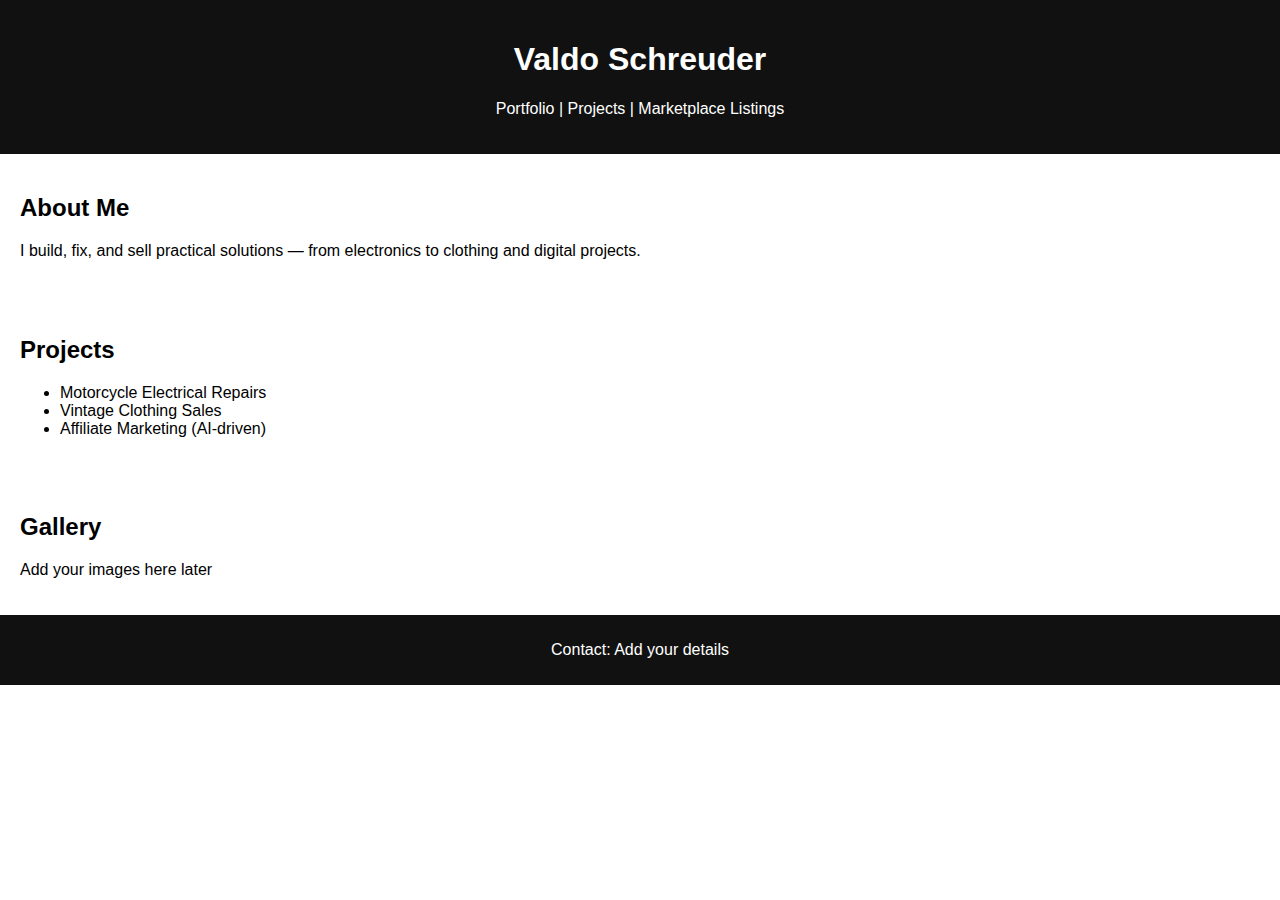
<file: index.html>
<!DOCTYPE html>
<html lang="en">
<head>
<meta charset="UTF-8">
<meta name="viewport" content="width=device-width, initial-scale=1.0">
<title>Valdo Schreuder Portfolio</title>
<style>
body { font-family: Arial, sans-serif; margin: 0; padding: 0; }
header { background: #111; color: #fff; padding: 20px; text-align: center; }
section { padding: 20px; }
.gallery img { width: 200px; margin: 10px; }
footer { background: #111; color: #fff; text-align: center; padding: 10px; }
</style>
</head>
<body>
<header>
<h1>Valdo Schreuder</h1>
<p>Portfolio | Projects | Marketplace Listings</p>
</header>
<section>
<h2>About Me</h2>
<p>I build, fix, and sell practical solutions — from electronics to clothing and digital projects.</p>
</section>
<section>
<h2>Projects</h2>
<ul>
<li>Motorcycle Electrical Repairs</li>
<li>Vintage Clothing Sales</li>
<li>Affiliate Marketing (AI-driven)</li>
</ul>
</section>
<section>
<h2>Gallery</h2>
<div class="gallery">
<p>Add your images here later</p>
</div>
</section>
<footer>
<p>Contact: Add your details</p>
</footer>
</body>
</html>
</file>
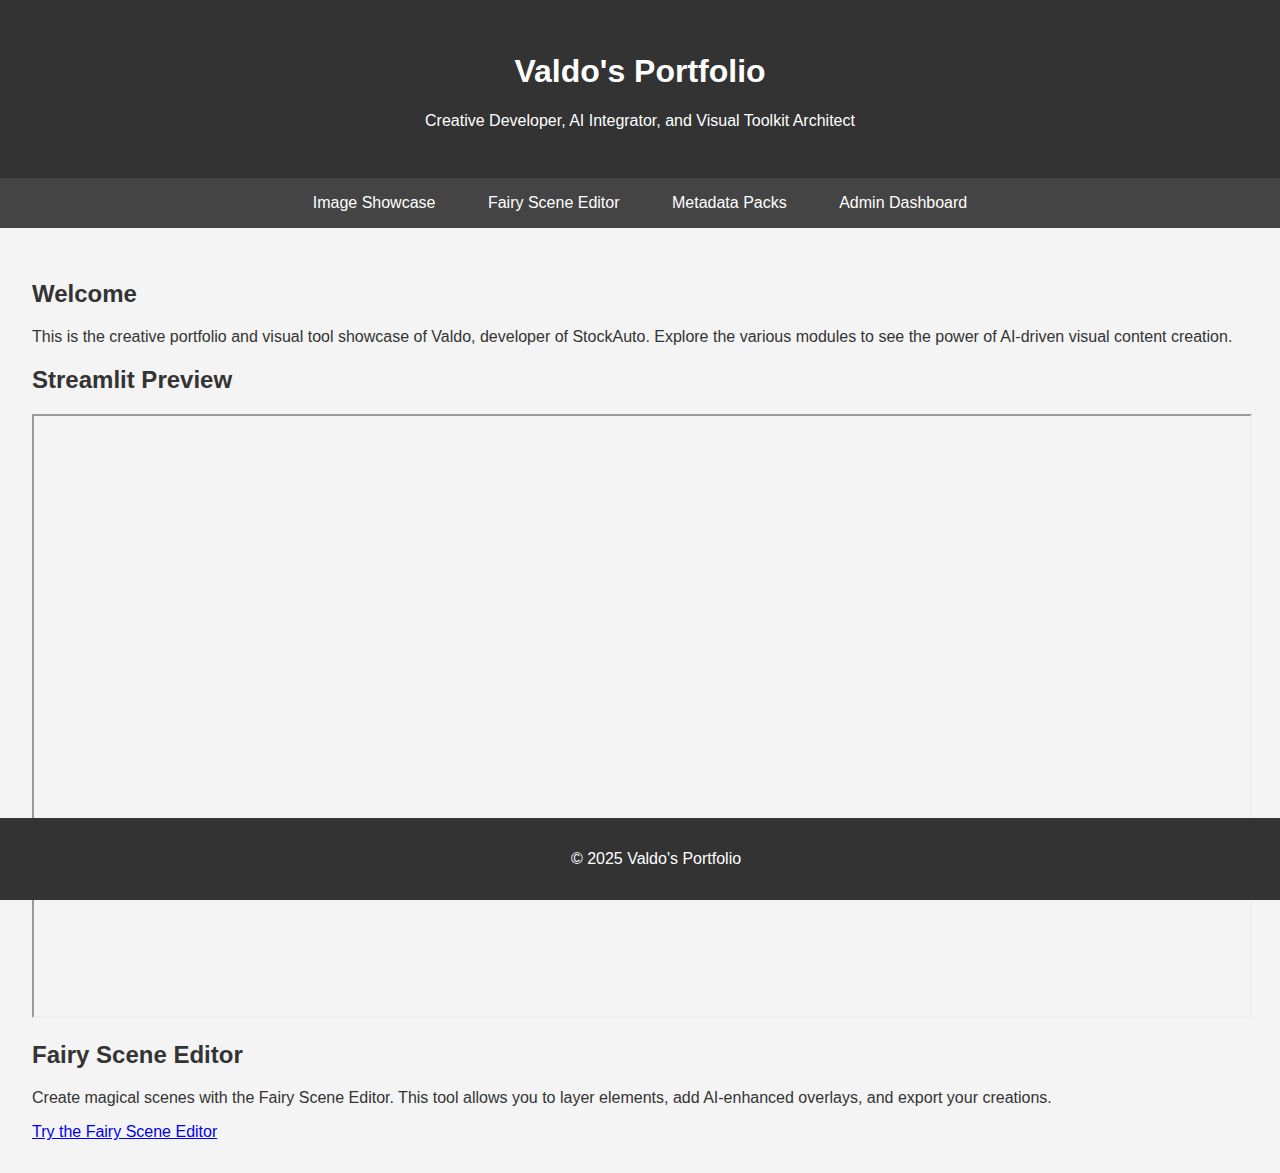
<file: docs/index.html>
<!DOCTYPE html>
<html lang="en">
<head>
    <meta charset="UTF-8">
    <meta name="viewport" content="width=device-width, initial-scale=1.0">
    <title>Valdo Schreuder Photography</title>
    <link rel="stylesheet" href="style.css">
</head>
<body>
    <header>
        <h1>Valdo's Portfolio</h1>
        <p>Creative Developer, AI Integrator, and Visual Toolkit Architect</p>
    </header>
    <nav>
        <a href="showcase/index.html">Image Showcase</a>
        <a href="fairy-scene-editor/index.html">Fairy Scene Editor</a>
        <a href="metadata-packs/index.html">Metadata Packs</a>
        <a href="admin/index.html">Admin Dashboard</a>
    </nav>
    <main>
        <section id="home">
            <h2>Welcome</h2>
            <p>This is the creative portfolio and visual tool showcase of Valdo, developer of StockAuto. Explore the various modules to see the power of AI-driven visual content creation.</p>
        </section>

        <section id="streamlit-preview">
            <h2>Streamlit Preview</h2>
            <iframe src="" width="100%" height="600px"></iframe>
        </section>

        <section id="fairy-scene-editor-showcase">
            <h2>Fairy Scene Editor</h2>
            <p>Create magical scenes with the Fairy Scene Editor. This tool allows you to layer elements, add AI-enhanced overlays, and export your creations.</p>
            <a href="fairy-scene-editor/index.html">Try the Fairy Scene Editor</a>
        </section>
    </main>
    <footer>
        <p>&copy; 2025 Valdo's Portfolio</p>
    </footer>
</body>
</html>
</file>
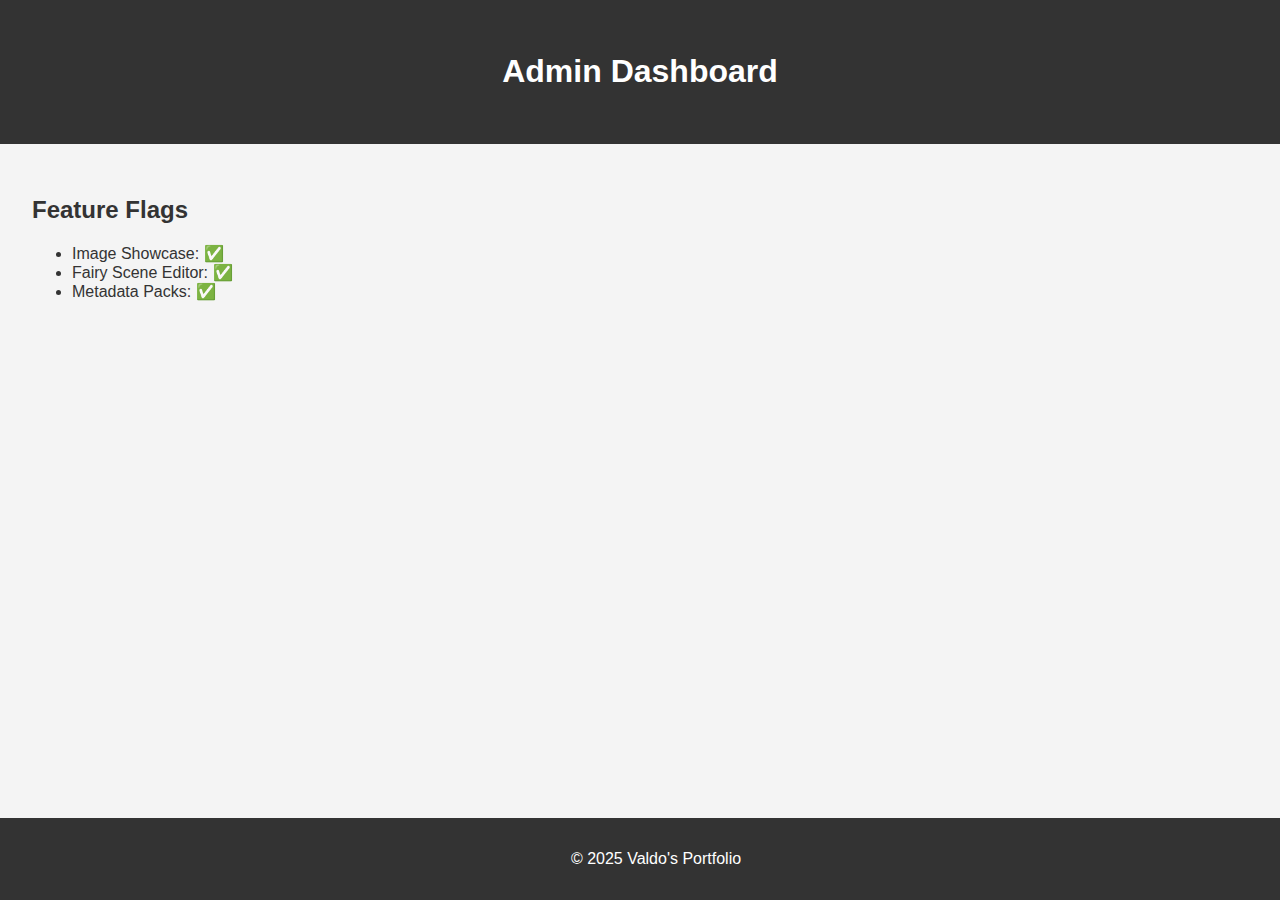
<file: docs/admin/index.html>
<!DOCTYPE html>
<html lang="en">
<head>
    <meta charset="UTF-8">
    <meta name="viewport" content="width=device-width, initial-scale=1.0">
    <title>Admin Dashboard</title>
    <link rel="stylesheet" href="../style.css">
</head>
<body>
    <header>
        <h1>Admin Dashboard</h1>
    </header>
    <main>
        <h2>Feature Flags</h2>
        <ul>
            <li>Image Showcase: &#9989;</li>
            <li>Fairy Scene Editor: &#9989;</li>
            <li>Metadata Packs: &#9989;</li>
        </ul>
    </main>
    <footer>
        <p>&copy; 2025 Valdo's Portfolio</p>
    </footer>
</body>
</html>
</file>
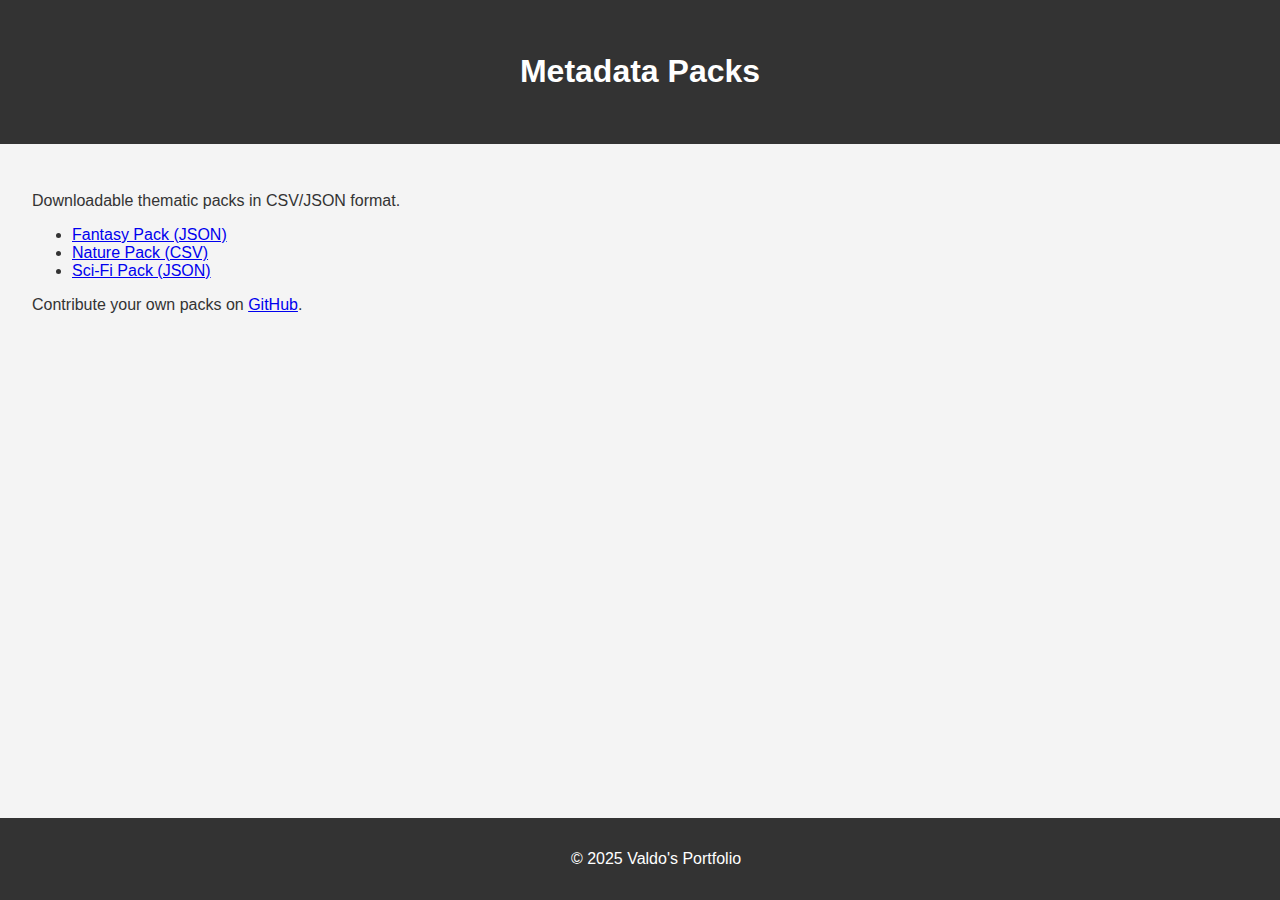
<file: docs/metadata-packs/index.html>
<!DOCTYPE html>
<html lang="en">
<head>
    <meta charset="UTF-8">
    <meta name="viewport" content="width=device-width, initial-scale=1.0">
    <title>Metadata Packs</title>
    <link rel="stylesheet" href="../style.css">
</head>
<body>
    <header>
        <h1>Metadata Packs</h1>
    </header>
    <main>
        <p>Downloadable thematic packs in CSV/JSON format.</p>
        <ul>
            <li><a href="#" download>Fantasy Pack (JSON)</a></li>
            <li><a href="#" download>Nature Pack (CSV)</a></li>
            <li><a href="#" download>Sci-Fi Pack (JSON)</a></li>
        </ul>
        <p>Contribute your own packs on <a href="https://github.com/valdo/valdo-portfolio">GitHub</a>.</p>
    </main>
    <footer>
        <p>&copy; 2025 Valdo's Portfolio</p>
    </footer>
</body>
</html>
</file>
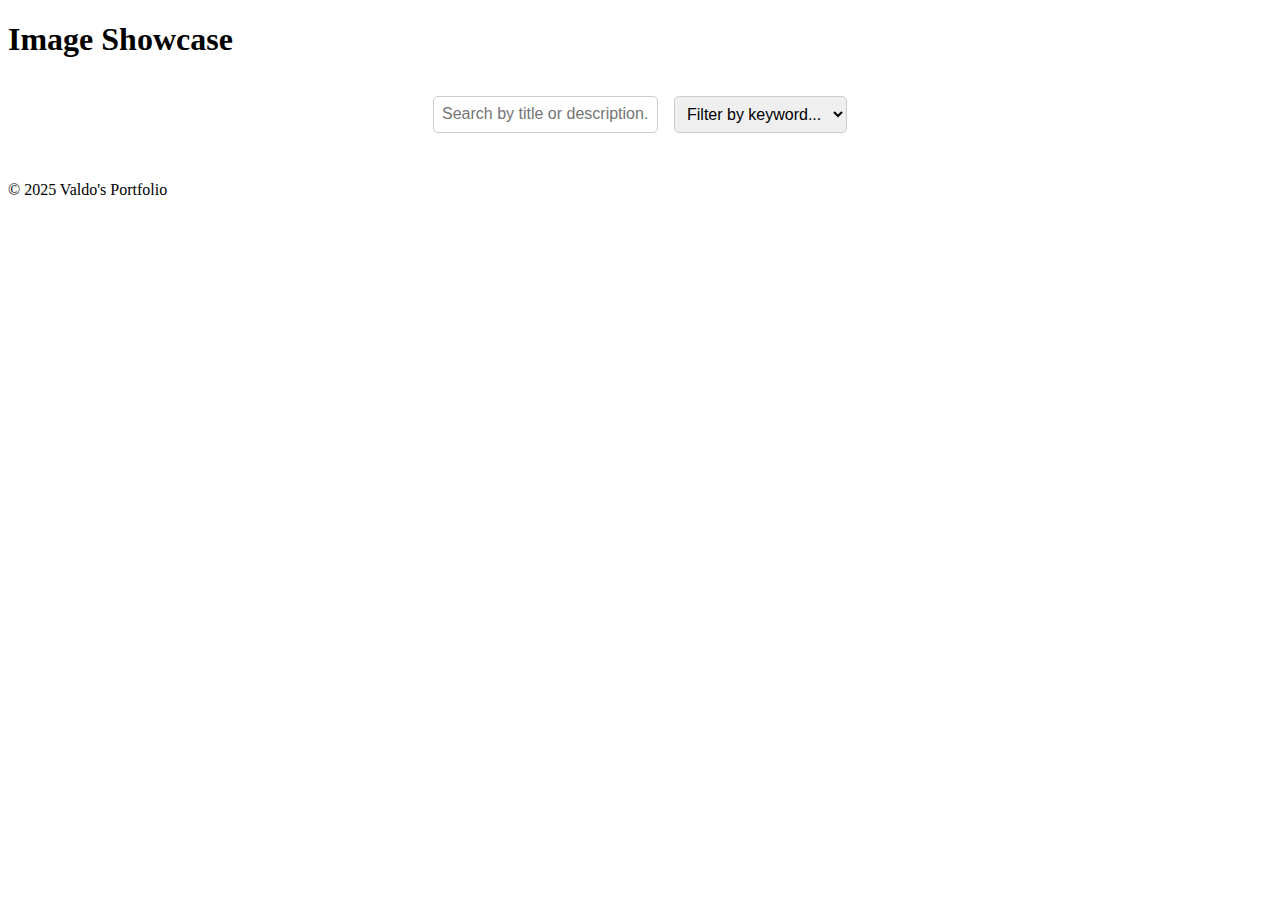
<file: docs/showcase/index.html>
<!DOCTYPE html>
<html lang="en">
<head>
    <meta charset="UTF-8">
    <meta name="viewport" content="width=device-width, initial-scale=1.0">
    <title>Image Showcase</title>
    <link rel="stylesheet" href="style.css">
</head>
<body>
    <header>
        <h1>Image Showcase</h1>
    </header>
    <main>
        <div class="filter-container">
            <input type="text" id="search" placeholder="Search by title or description...">
            <select id="keyword-filter">
                <option value="">Filter by keyword...</option>
            </select>
        </div>
        <div class="image-grid"></div>
    </main>
    <footer>
        <p>&copy; 2025 Valdo's Portfolio</p>
    </footer>
    <script src="script.js"></script>
</body>
</html>
</file>
<file: docs/style.css>
body {
    font-family: sans-serif;
    margin: 0;
    background-color: #f4f4f4;
    color: #333;
}
header {
    background-color: #333;
    color: white;
    padding: 2rem 1rem;
    text-align: center;
}
nav {
    background-color: #444;
    padding: 1rem;
    text-align: center;
}
nav a {
    color: white;
    text-decoration: none;
    padding: 1rem;
    margin: 0 0.5rem;
}
nav a:hover {
    background-color: #555;
}
main {
    padding: 2rem;
}
footer {
    background-color: #333;
    color: white;
    padding: 1rem;
    text-align: center;
    position: fixed;
    bottom: 0;
    width: 100%;
}
</file>
<file: docs/showcase/style.css>
main {
    padding: 1rem;
}
.filter-container {
    margin-bottom: 1rem;
    display: flex;
    justify-content: center;
    gap: 1rem;
}
#search, #keyword-filter {
    padding: 0.5rem;
    border: 1px solid #ccc;
    border-radius: 5px;
    font-size: 1rem;
}
.image-grid {
    display: grid;
    grid-template-columns: repeat(auto-fill, minmax(250px, 1fr));
    grid-gap: 1rem;
}
.image-grid .image-container {
    position: relative;
    cursor: pointer;
    overflow: hidden;
    border-radius: 5px;
}
.image-grid img {
    width: 100%;
    height: auto;
    border: 1px solid #ccc;
    border-radius: 5px;
    transition: transform 0.3s ease-in-out;
}
.image-container:hover img {
    transform: scale(1.05);
}
.overlay {
    position: absolute;
    bottom: 0;
    left: 0;
    right: 0;
    background-color: rgba(0, 0, 0, 0.7);
    color: white;
    padding: 1rem;
    transform: translateY(100%);
    transition: transform 0.3s ease-in-out;
}
.image-container:hover .overlay {
    transform: translateY(0);
}
.lightbox {
    display: none;
    position: fixed;
    z-index: 1;
    padding-top: 100px;
    left: 0;
    top: 0;
    width: 100%;
    height: 100%;
    overflow: auto;
    background-color: rgba(0,0,0,0.9);
}

.lightbox-content {
    margin: auto;
    display: block;
    width: 80%;
    max-width: 700px;
}

#caption {
    margin: auto;
    display: block;
    width: 80%;
    max-width: 700px;
    text-align: center;
    color: #ccc;
    padding: 10px 0;
    height: 150px;
}

.close {
    position: absolute;
    top: 15px;
    right: 35px;
    color: #f1f1f1;
    font-size: 40px;
    font-weight: bold;
    transition: 0.3s;
}

.close:hover,
.close:focus {
    color: #bbb;
    text-decoration: none;
    cursor: pointer;
}
</file>
